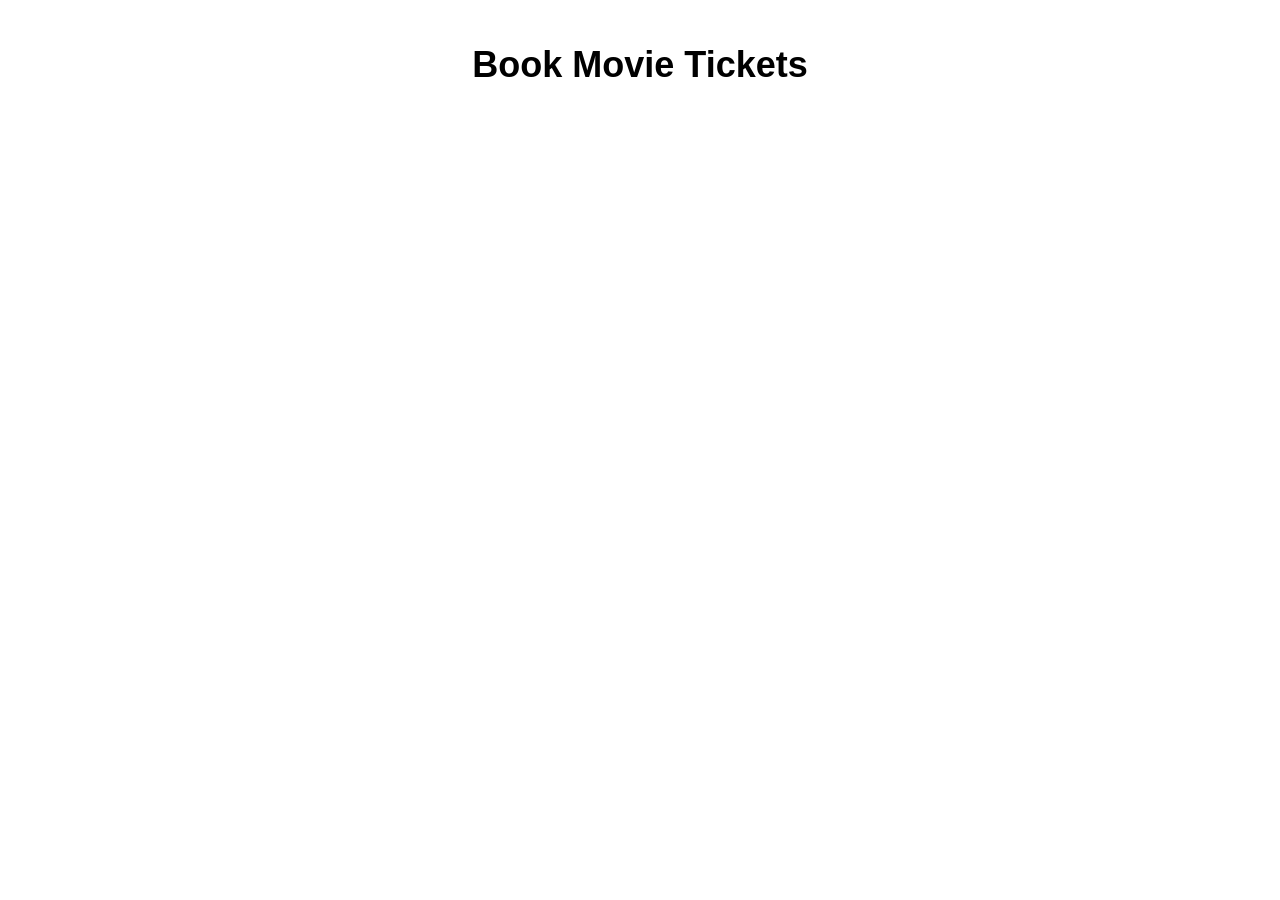
<file: src/main/resources/static/index.html>
<!DOCTYPE html>
<html>
<head>
    
<meta name="viewport" content="width=device-width, initial-scale=1.0">

<title>Movies</title>
<link rel="stylesheet" href="css/style.css">
</head>

<body class="index-page">

<div class="container">
    <h1>Book Movie Tickets</h1>

    <div class="movies" id="movies">
        
    </div>
</div>

<script src="js/movies.js"></script>
</body>
</html>
</file>
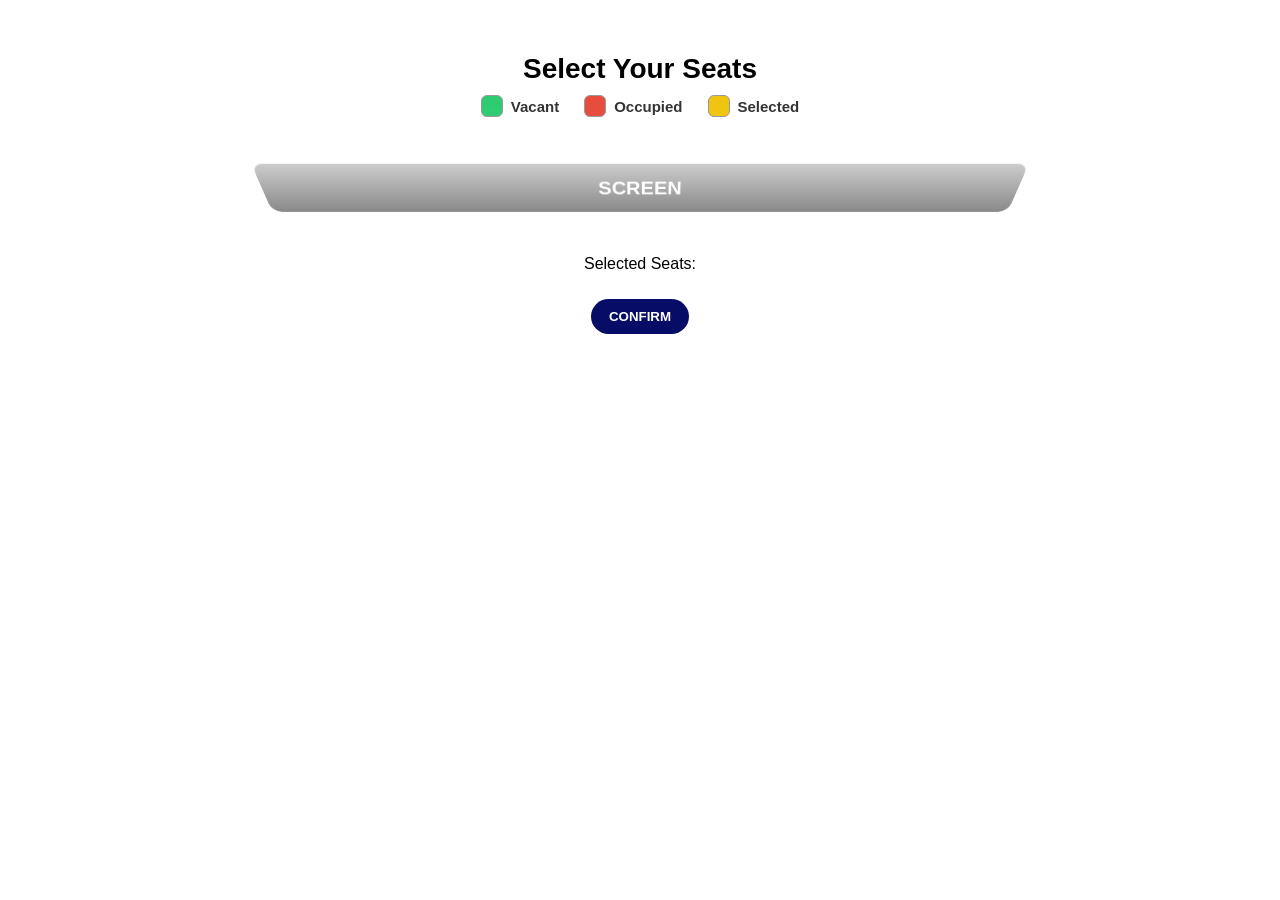
<file: src/main/resources/static/seats.html>
<!DOCTYPE html>
<html lang="en">
<head>
    <meta charset="UTF-8">
    <meta name="viewport" content="width=device-width, initial-scale=1.0">
    <title>Select Seats</title>
    <link rel="stylesheet" href="css/style.css">
</head>
<body class="seat-page">

<div class="seat-header">
    <h2>Select Your Seats</h2>

    <div class="seat-legend">
        <div class="legend-box">
            <div class="legend-color green"></div>
            <span>Vacant</span>
        </div>
        <div class="legend-box">
            <div class="legend-color red"></div>
            <span>Occupied</span>
        </div>
        <div class="legend-box">
            <div class="legend-color yellow"></div>
            <span>Selected</span>
        </div>
    </div>
</div>

<div id="seatGrid"></div>

<div class="screen">SCREEN</div>

<div class="info">
    <p>Selected Seats: <span id="selectedSeats"></span></p>
    <button id="confirmBtn">CONFIRM</button>
</div>

<div id="warningMessage" class="warning hidden">
    Please select at least one seat!
</div>

<!-- CUSTOMER + OTP FORM -->
<div id="nameForm" class="name-form hidden">
    <h3>Booking Details</h3>

    <input type="text" id="customerName" placeholder="Your Name">
    <input type="text" id="phone" placeholder="Phone Number">

    <button id="sendOtpBtn">Send OTP</button>

    <input type="text" id="otp" placeholder="Enter OTP" class="hidden">
    <button id="verifyOtpBtn" class="hidden">Verify OTP</button>
    <div id="otpMessage" class="form-message hidden"></div>

    <div class="form-buttons">
        <button id="submitBooking" class="hidden">Submit</button>
        <button id="cancelBooking">Cancel</button>
    </div>
</div>

<div id="successTick" class="success-tick hidden">
    <div class="checkmark"></div>
    <p>Booking Successful!</p>
</div>

<script src="js/seats.js"></script>
</body>
</html>
</file>
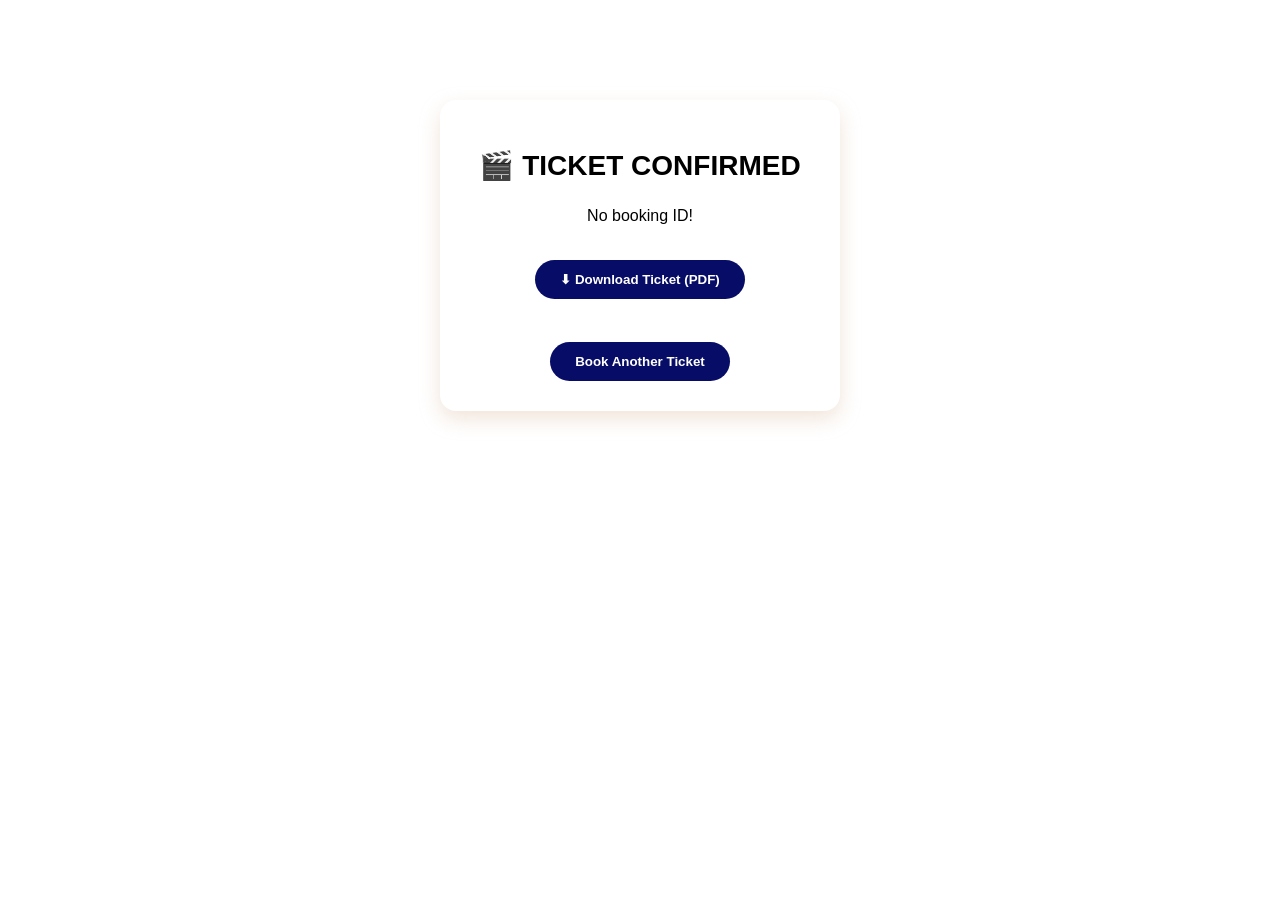
<file: src/main/resources/static/summary.html>
<!DOCTYPE html>
<html>
<head>
    <meta charset="UTF-8">
    <title>Booking Summary</title>
    <link rel="stylesheet" href="css/style.css">
</head>
<body class="summary-page">

<div class="ticket">
    <h1>🎬 TICKET CONFIRMED</h1>

    <div id="details"></div>

    <button onclick="downloadTicket()">⬇ Download Ticket (PDF)</button>
    <br><br>
    <button onclick="window.location.href='index.html'">Book Another Ticket</button>
</div>

<script src="js/summary.js"></script>
</body>
</html>
</file>
<file: src/main/resources/static/css/style.css>
* { box-sizing: border-box; }

body {
    margin: 0;
    font-family: Arial, Helvetica, sans-serif;
    background: #efe8e8;
    color: #fff;
}


body.index-page {
    background: #ffffff;
    color: #000000;
    display: flex;
    flex-direction: column;
    align-items: center;
    min-height: 100vh;
}

.container {
    max-width: 1200px;
    width: 100%;
    padding: 20px;
    text-align: center;
}

.container h1 {
    margin-bottom: 30px;
    font-size: 36px;
    color: black;
}

.movies {
    display: grid;
    grid-template-columns: repeat(auto-fit, minmax(220px, 1fr));
    gap: 25px;
    justify-content: center;
    align-items: center;
}

.movie-card {
    background: #f1f1f1;
    color: #000;
    border-radius: 16px;
    padding: 12px;
    text-align: center;
    box-shadow: 0 4px 10px rgba(0,0,0,0.2);
    transition: transform 0.3s ease, box-shadow 0.3s ease;
}

.movie-card:hover {
    transform: translateY(-10px) scale(1.05);
    box-shadow: 0 8px 20px rgba(0,0,0,0.3);
}

.movie-card img {
    width: 100%;
    height: 300px;
    border-radius: 12px;
    object-fit: cover;
}

.movie-card h3 {
    margin: 12px 0;
    font-size: 18px;
}

.book-btn {
    display: inline-block;
    margin-top: 10px;
    padding: 10px 18px;
    border-radius: 25px;
    text-decoration: none;
    background:#070d66;
    color: #fff;
    font-weight: bold;
    transition: 0.3s;
}

.book-btn:hover {
    background: #dd2476;
}


.theatre-page {
    background: #fff;
    min-height: 100vh;
    display: flex;
    justify-content: center;
    padding: 50px 20px;
}

#theatreList {
    display: grid;
    grid-template-columns: repeat(auto-fit, minmax(260px, 1fr));
    gap: 20px;
    width: 100%;
    max-width: 1200px;
    margin: 0 auto;
}

.theatre-card {
    background: #070d66;
    color: #fff;
    border-radius: 14px;
    padding: 18px;
    cursor: pointer;
    transition: 0.3s;
    box-shadow: 0 6px 18px rgba(0,0,0,0.25);
    text-align: center;
}

.theatre-card:hover {
    background: #dd2476;
}

.theatre-card h3 {
    margin-bottom: 6px;
    font-size: 18px;
}

.theatre-card p {
    font-size: 14px;
    opacity: 0.85;
}

#screeningsContainer {
    width: 100%;
    max-width: 1200px;
    margin: 50px auto 0;
}

.screening-table {
    width: 100%;
    border-collapse: collapse;
    background: #070d66;
    border-radius: 16px;
    overflow: hidden;
    box-shadow: 0 14px 35px rgba(0,0,0,0.3);
    font-size: 18px;
}

.screening-table th,
.screening-table td {
    padding: 18px 22px;
    text-align: center;
}

.screening-table th {
    background: white;
    color: black;
    font-size: 18px;
    letter-spacing: 0.6px;
}

.screening-table tr {
    transition: background 0.2s ease, transform 0.2s ease;
}

.screening-table tr:hover {
    background: #dd2476;
    transform: scale(1.01);
    cursor: pointer;
}

body.seat-page {
    background: #ffffff;
    color: #000000;
    text-align: center;
    padding: 30px 10px;
    min-height: 100vh;
}

h2 {
    font-size: 28px;
    color: black;
    margin-bottom: 20px;
}



#seatGrid {
    display: grid;
   
    gap: 8px;
    justify-content: center;
    margin: 0 auto 25px auto;
}


.row-label,
.col-label {
    width: 32px;
    height: 32px;
    font-weight: 600;
    font-size: 14px;
    text-align: center;
    line-height: 32px;
    color: #333;
}

.empty-cell {
    visibility: hidden;
}


.seat {
    width: 32px;
    height: 32px;
    border-radius: 6px;
    line-height: 32px;
    font-size: 11px;
    cursor: pointer;
    transition: 0.2s;
}


.free {
    background-color: #2ecc71;
}

.booked {
    background-color: #e74c3c;
    cursor: not-allowed;
}

.selected {
    background-color: #f1c40f;
    transform: translateY(-4px);
}


.seat.free:hover {
    transform: scale(1.15);
    box-shadow: 0 0 6px rgba(0,0,0,0.4);
}


.info {
    margin-top: 20px;
    font-size: 16px;
}

.info button {
    margin-top: 10px;
    padding: 10px 18px;
    border-radius: 25px;
    border: none;
    background: #070d66;
    color: #fff;
    font-weight: bold;
    cursor: pointer;
    transition: 0.3s;
}

.info button:hover {
    background: #dd2476;
}


.name-form {
    margin-top: 20px;
    padding: 20px;
    background:  rgb(238, 233, 233);
    color: black;
    border-radius: 12px;
    display: flex;
    flex-direction: column;
    align-items: center;
    max-width: 400px;
    margin-left: auto;
    margin-right: auto;
}

.name-form.hidden { display: none; }

.name-form input {
    padding: 10px;
    width: 80%;
    margin-bottom: 15px;
    border-radius: 8px;
    border: none;
    font-size: 16px;
}

.name-form .form-buttons {
    display: flex;
    gap: 10px;
}

.name-form button {
    padding: 10px 20px;
    border-radius: 25px;
    border: none;
    background:#070d66 ;
    color: white;
    font-weight: bold;
    cursor: pointer;
    transition: 0.3s;
}

.name-form button:hover {
    background: #dd2476;
}

.warning {
    color: #e74c3c;
    font-weight: bold;
    margin-top: 15px;
    font-size: 16px;
}

.hidden { display: none; }


.seat-header {
    display: flex;
    flex-direction: column;
    align-items: center;
    width: 100%;
}

.seat-legend {
    display: flex;
    justify-content: center;
    align-items: center;
    gap: 25px;
    margin-top: -10px;
    margin-bottom: 20px;
}

.legend-box {
    display: flex;
    align-items: center;
    gap: 8px;
    font-size: 15px;
    font-weight: 600;
    color: #333;
}

.legend-color {
    width: 22px;
    height: 22px;
    border-radius: 6px;
    border: 1px solid #999;
}

.legend-color.green { background: #2ecc71; }
.legend-color.red { background: #e74c3c; }
.legend-color.yellow { background: #f1c40f; }

#seatGrid {
    display: grid;
    grid-template-columns: repeat(26, auto); 
    gap: 8px;
    justify-content: center;
}

.screen {
  width: 60%;
  margin: 20px auto 40px;
  padding: 15px 0;
  text-align: center;
  color: white;
  background: linear-gradient(to bottom, #ccc, #888);
  font-size: 20px;
  font-weight: bold;
  border-radius: 10px;

  transform: perspective(400px) rotateX(-25deg);

  
  box-shadow: 0 0 25px rgba(255,255,255,0.8), 
              0 0 50px rgba(255,255,255,0.4);
}

/* -------- OTP SECTION -------- */

.name-form input[type="tel"],
.name-form input[type="text"],
.name-form input[type="number"] {
    padding: 10px;
    width: 85%;
    margin-bottom: 12px;
    border-radius: 8px;
    border: 1px solid #ccc;
    font-size: 15px;
}

.otp-row {
    display: flex;
    gap: 10px;
    width: 85%;
    justify-content: center;
    margin-bottom: 12px;
}

.otp-row input {
    flex: 1;
}

.otp-row button {
    padding: 10px 14px;
    border-radius: 20px;
    border: none;
    background: #070d66;
    color: white;
    font-weight: bold;
    cursor: pointer;
    transition: 0.3s;
}

.otp-row button:hover {
    background: #dd2476;
}

.verify-btn {
    margin-top: 10px;
    background: #e1e7e3;
}

.verify-btn:hover {
    background: #e7efea;
}

.submit-btn {
    margin-top: 15px;
    background: #2980b9;
}

.submit-btn:hover {
    background: #1f6391;
}
.form-message {
    color: rgb(15, 15, 15);  /* green for success */
    font-weight: bold;
    margin-top: 10px;
    font-size: 16px;
    text-align: center;
}

.form-message.hidden { display: none; }


.otp-message {
    position: absolute;
    bottom: 10px;          /* 10px from bottom of the form */
    left: 50%;
    transform: translateX(-50%);
    background-color: rgb(15, 15, 15); /* green for success */
    color: white;
    padding: 10px 20px;
    border-radius: 25px;
    font-size: 14px;
    font-weight: 600;
    box-shadow: 0 4px 10px rgba(11, 11, 11, 0.2);
    opacity: 0;
    pointer-events: none;
    transition: opacity 0.3s ease;
    z-index: 100;
}

.otp-message.show {
    opacity: 1;
    pointer-events: auto;
}



body.summary-page {
    background: #fff;
    color: #000;
    display: flex;
    justify-content: center;
    align-items: flex-start;
    min-height: 100vh;
    padding: 50px 10px;
}

.ticket {
    background: white;
    color: black;
    padding: 30px 20px;
    border-radius: 16px;
    width: 400px;
    max-width: 90%;
    text-align: center;
    box-shadow: 0 8px 20px rgba(221, 188, 160, 0.4);
    margin-top: 50px;
}

.ticket h1 {
    color: black;
    margin-bottom: 25px;
    font-size: 28px;
}

.ticket p {
    margin: 10px 0;
    font-size: 16px;
}

.ticket button {
    margin-top: 25px;
    padding: 12px 25px;
    border-radius: 25px;
    border: none;
    background: #070d66;
    color: #fff;
    font-weight: bold;
    cursor: pointer;
    transition: 0.3s;
}

.ticket button:hover {
    background: #dd2476;
}


.success-tick {
    position: fixed;
    top: 50%;
    left: 50%;
    transform: translate(-50%, -50%);
    background:rgb(25, 7, 126);
    color: white;
    padding: 40px;
    border-radius: 12px;
    text-align: center;
    box-shadow: 0 5px 20px rgba(0,0,0,0.3);
    animation: scaleIn 0.5s forwards;
    z-index: 1000;
}

.success-tick .checkmark {
    width: 50px;
    height: 50px;
    border-left: 5px solid white;
    border-bottom: 5px solid white;
    transform: rotate(-45deg);
    margin: 0 auto 15px auto;
    animation: drawCheck 0.5s forwards;
}

@keyframes scaleIn {
    0% { transform: translate(-50%, -50%) scale(0); }
    100% { transform: translate(-50%, -50%) scale(1); }
}

@keyframes drawCheck {
    0% { width: 0; height: 0; }
    100% { width: 50px; height: 50px; }
}


.download-btn {
    background: #a2a29a;
    color: white;
    border: none;
    padding: 10px 18px;
    border-radius: 8px;
    margin: 10px 0;
    cursor: pointer;
    font-size: 15px;
}

.download-btn:hover {
    background: #b5b4b3;
}


@media (max-width: 1024px) {
    #theatreList {
        grid-template-columns: repeat(auto-fit, minmax(220px, 1fr));
    }
    .screening-table {
        font-size: 16px;
    }
    .screening-table th,
    .screening-table td {
        padding: 14px 16px;
    }
}

@media (max-width: 768px) {
    #theatreList { grid-template-columns: 1fr; }
    .theatre-card { padding: 16px; }
    .theatre-card h3 { font-size: 16px; }
    .theatre-card p { font-size: 13px; }
    #screeningsContainer { margin-top: 30px; }
    .screening-table { font-size: 14px; }
    .screening-table th,
    .screening-table td { padding: 10px 12px; }
    #seatGrid { grid-template-columns: repeat(auto-fit, minmax(28px, 1fr)); }
    .seat { width: 28px; height: 28px; line-height: 28px; font-size: 10px; }
}

@media (max-width: 480px) {
    .screening-table { font-size: 13px; }
    .screening-table th,
    .screening-table td { padding: 8px 10px; }
    #seatGrid { grid-template-columns: repeat(auto-fit, minmax(24px, 1fr)); }
    .seat { width: 24px; height: 24px; line-height: 24px; font-size: 9px; }
    .ticket { width: 90%; padding: 20px 15px; margin-top: 30px; }
    .ticket h1 { font-size: 24px; }
    .ticket p { font-size: 14px; }
    .ticket button { padding: 10px 18px; font-size: 14px; }
}

@media (max-width: 360px) {
    #seatGrid { grid-template-columns: repeat(auto-fit, minmax(20px, 1fr)); gap: 4px; }
    .seat { width: 20px; height: 20px; line-height: 20px; font-size: 8px; }
}
</file>
